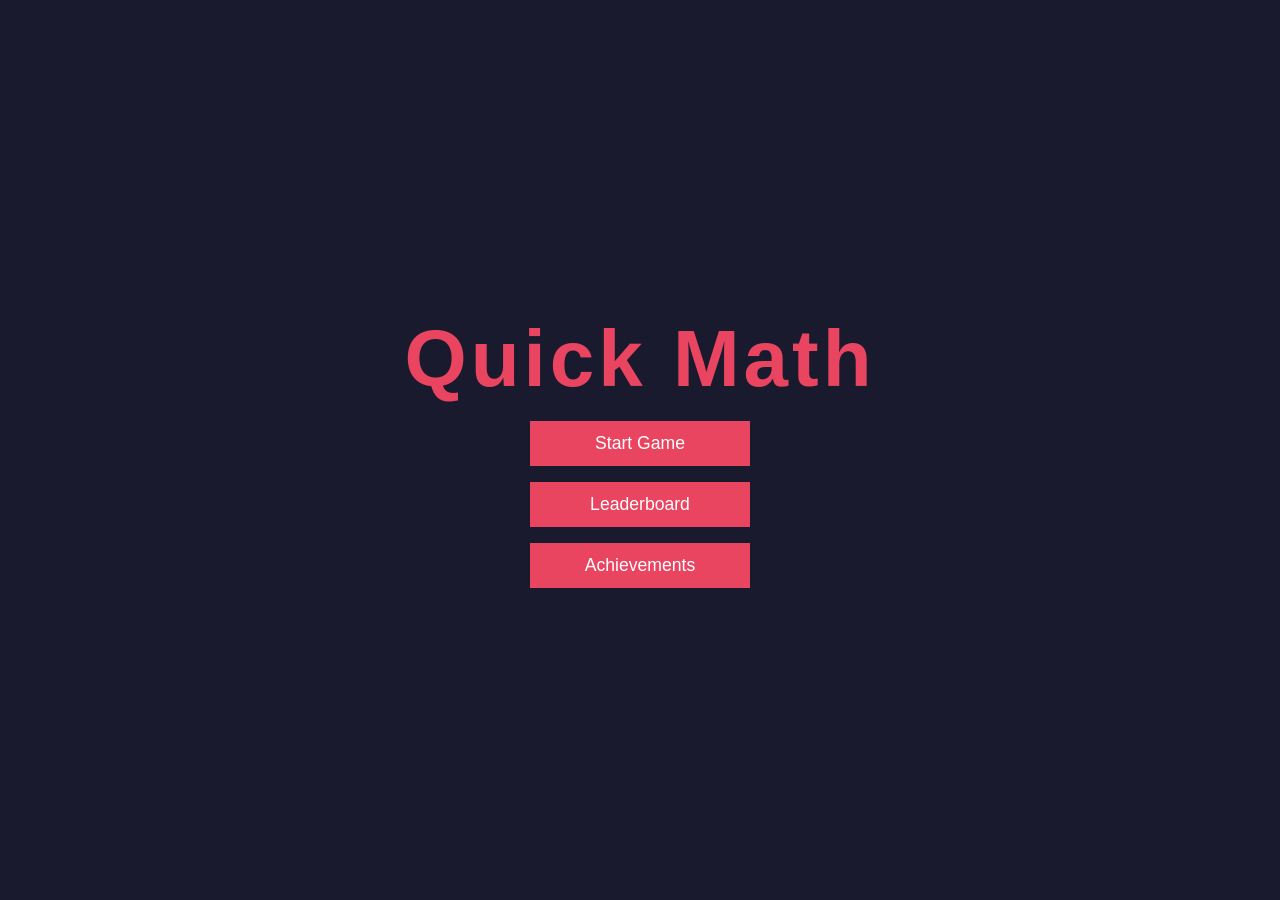
<file: index.html>
<!-- Declaration to browser that this files uses modern HTML5 -->
<!doctype html>

<html class="no-js" lang="">

<head>
  <!-- Tells browser what character encoding the file uses. UTF-8 supports virtually
  every character and symbol -->
  <meta charset="utf-8">
  <!-- For mobile browsers so that the page can tell the mobile browser to
  match the display width to the device width and start at a normal zoom -->
  <meta name="viewport" content="width=device-width, initial-scale=1">
  <title>Quick Math</title>
  <link rel="stylesheet" href="css/style.css">
</head>

<body>

<!------------------------ Main Menu ----------------------------------------------->
  <div id="main-menu" class="screen">
    <h1>Quick Math</h1>

    <button id="start-game" class="btn">Start Game</button>
    <button id="show-leaderboard" class="btn">Leaderboard</button>
    <button id="show-achievements" class="btn">Achievements</button>

  </div>

  <!------------------------ Game ------------------------------------------------>
  <div id="game" class="screen hidden">

    <p id="timer">60</p>
    <p id="score">0 Correct</p>

    <h2 id="problem">Problem Box</h2>

    <div id="answer-buttons">
      <button id="option1" class="btn">Option 1</button>
      <button id="option2" class="btn">Option 2</button>
      <button id="option3" class="btn">Option 3</button>
      <button id="option4" class="btn">Option 4</button>
    </div>

    <div id="penalty" class="overlay hidden">

      <h1 id="countdown">3</h1>

    </div>

  </div>

  <!------------------------ Results ----------------------------------------------->
  <div id="results" class="screen hidden">

    <h2 class="header">Results</h2>

    <p id="achievement-message"></p>

    <p id="player-score">0</p>

    <ol id="results-leaderboard-list" class="leaderboard-list">

    </ol>

    <button id="play-again" class="btn">Play Again</button>
    <button id="back-to-menu-results" class="btn">Main Menu</button>

  </div>

<!------------------------ Leaderboard ----------------------------------------------->
  <div id="leaderboard" class="screen hidden">

    <h2 class="header">Leaderboard</h2>

    <ol id="leaderboard-screen-list" class="leaderboard-list">

    </ol>

    <button id="back-to-main-menu-leaderboard" class="btn">Back to Main Menu</button>


  </div>

  <!------------------------ Achievements ----------------------------------------------->
  <div id="achievements" class="screen hidden">

    <h2 class="header">Achievements</h2>

    <div id="achievements-list">

    </div>




    <button id="back-to-main-menu-achievements" class="btn">Main Menu</button>


  </div>


  <!-- Reads the file and is placed at the bottom so that all HTML is built
  before JS runs -->
  <script src="js/script.js"></script>

</body>

</html>
</file>
<file: css/style.css>
/* The asterisk means every element on the page to clear out default margins
and padding browsers add on their own.
 */

*{
  box-sizing: border-box;
  margin: 0;
  padding: 0;
}

body {
  /* Change background color */
  background-color: #1a1a2e;
  color: white;
  font-family: Arial, sans-serif;
  min-height: 100vh;
}

/* Hide visually and from screen readers
 */

.hidden,
[hidden] {
  display: none !important;
}

/************************** Main Menu Screen ****************************/

/* Designing the game title in main menu */
#main-menu h1 {
  font-size: 5em; /* em is relative to default font size, so 5 times normal size and bold for title */
  letter-spacing: 4px; /* spreads letters out a tad */
  color: #e94560; /* set header color to reddish pink */
}

/************************** Game Screen ****************************/


/* Makes the positioning parent so timer and score can be placed inside */
#game {
  position: relative;
}

/* Positioning timer */
#timer {
  position: absolute;
  top: 15px;
  left: 15px;
}

/* Positioning score */
#score {
  position: absolute;
  top: 15px;
  right: 15px;
}

/* Design for problems being shown */
#problem {
  background-color: #16213e;
  padding: 24px 24px;
  width: 280px;
  border: 3px solid #000000;
  text-align: center;
}

/* Design for answer buttons */
#answer-buttons {
  display: flex;
  flex-wrap: wrap; /* allows buttons to wrap (in this case two in a row) */
  height: 256px; /* change box height */
  width: 456px;
  gap: 16px;
}

/* Override overlay color for penalty */
#penalty {
  background-color: rgba(120, 30, 50, 0.70);
}

/* Design for the countdown when a penalty is activated */
#countdown {
  color: black;
  font-size: 15em;
  text-shadow: 0 -2px 0 white, 0 2px 0 white, -2px 0 0 white, 2px 0 0 white; /* Outline effect */
}

/************************** Result Screen ****************************/

/* Player's score final result display (gold/silver/bronze possible colors in .score) */
#player-score {
  color: white;
  font-size: 5em;
  text-shadow: 0 -2px 0 black, 0 2px 0 black, -2px 0 0 black, 2px 0 0 black;
}

/************************** Leaderboard Screen ****************************/

/* Overriding button information */
#back-to-main-menu-leaderboard {
  padding: 12px 20px;
  width:175px;
  font-size: 0.9em;
}

/************************** Achievement Screen ****************************/

/* Achievement card design */
.achievement-item {
  list-style: none; /* removes default numbered bullets (using a different approach) */
  background-color: #16213e;
  padding: 12px 24px;
  border-left: 4px solid #e94560; /* left accent bar design */
  width: 280px; /* card width */
  font-size: 1.1em;
}

/* Different colors for each achievement */
.achievement-bronze { border-left-color: #cd7f32}
.achievement-silver { border-left-color: #888888}
.achievement-gold { border-left-color: #ffd700}
.achievement-platinum { border-left-color: #333333}
.achievement-diamond { border-left-color: #008080}
.achievement-champion {border-left-color: #fffafa}
.achievement-redFlame { border-left-color: #ff4444}
.achievement-blueFlame { border-left-color: #0000ff}
.achievement-purpleFlame { border-left-color: #663399}
.achievement-completelyWrong { border-left-color: #8b4515}
.achievement-allUnlockedAchievements { border-left-color: #000000}


/************************** Shared Classes (Used across all "screens") *****************************/

/* a div with display: flex becomes a "flex container" which allows it
to rearrange its children with the two most important properties
(justify-content and align-items).
 */

/* Default screen layout */
.screen {
  display: flex;
  flex-direction: column; /* setting to column makes main axis become vertical */
  align-items: center; /* centers children horizontally */
  justify-content: center; /* centers children vertically */
  height: 100vh; /* makes div fill full screen height */
  gap: 16px; /* adds space between title and each button automatically */
}

/* Default head design/layout */
.header {
  font-size: 2em; /* em is relative to default font size, so 2 times normal size and bold for title */
  letter-spacing: 3px; /* spreads letters out a tad */
  color: #e94560; /* set header color to reddish pink */
  margin-bottom: 8px; /* Pushes everything below the leaderboard title by 8px */
}

/* Leaderboard list items (targets whole list as one unit) */
.leaderboard-list li::marker {
  content: counter(list-item) " "; /* displays number, but with a space instead of '.'
  width: 300px; /* gives list a consistent width */
}

/* Leaderboard list items (targets each individual row inside list) */
.leaderboard-list li {
  padding: 10px 16px; /* spacing */
  border-bottom: 1px solid #333; /* subtle dividing line between each entry */
  font-size: 1.5em; /* makes text slightly bigger than defaults */
  text-align: center;
}

/* Default button design information */
.btn {
  background-color: #e94560;
  color: white;
  border: none; /* removes default borders */
  padding: 12px 40px; /* 12px top/bottom, 40px left/right (button size around the text) */
  font-size: 1.1em;
  width: 220px; /* makes buttons same width to look uniform */
  cursor: pointer; /* mouse turns into a hand when hovering button */
  transition: background-color 0.2s; /* animates over 0.2 seconds when background-color changes */
}

/* Darkens buttons slightly on hover */
.btn:hover {
  background-color: #7f2034;
}

/* Blur to make penalty and achievements the main focus */
.overlay {
    position: fixed;
    top: 0;
    left: 0;
    z-index: 100;
    width: 100%;
    height: 100%;
    background-color: rgba(120, 120, 120, 0.90);
    display: flex;
    align-items: center;
    justify-content: center;
}
</file>
